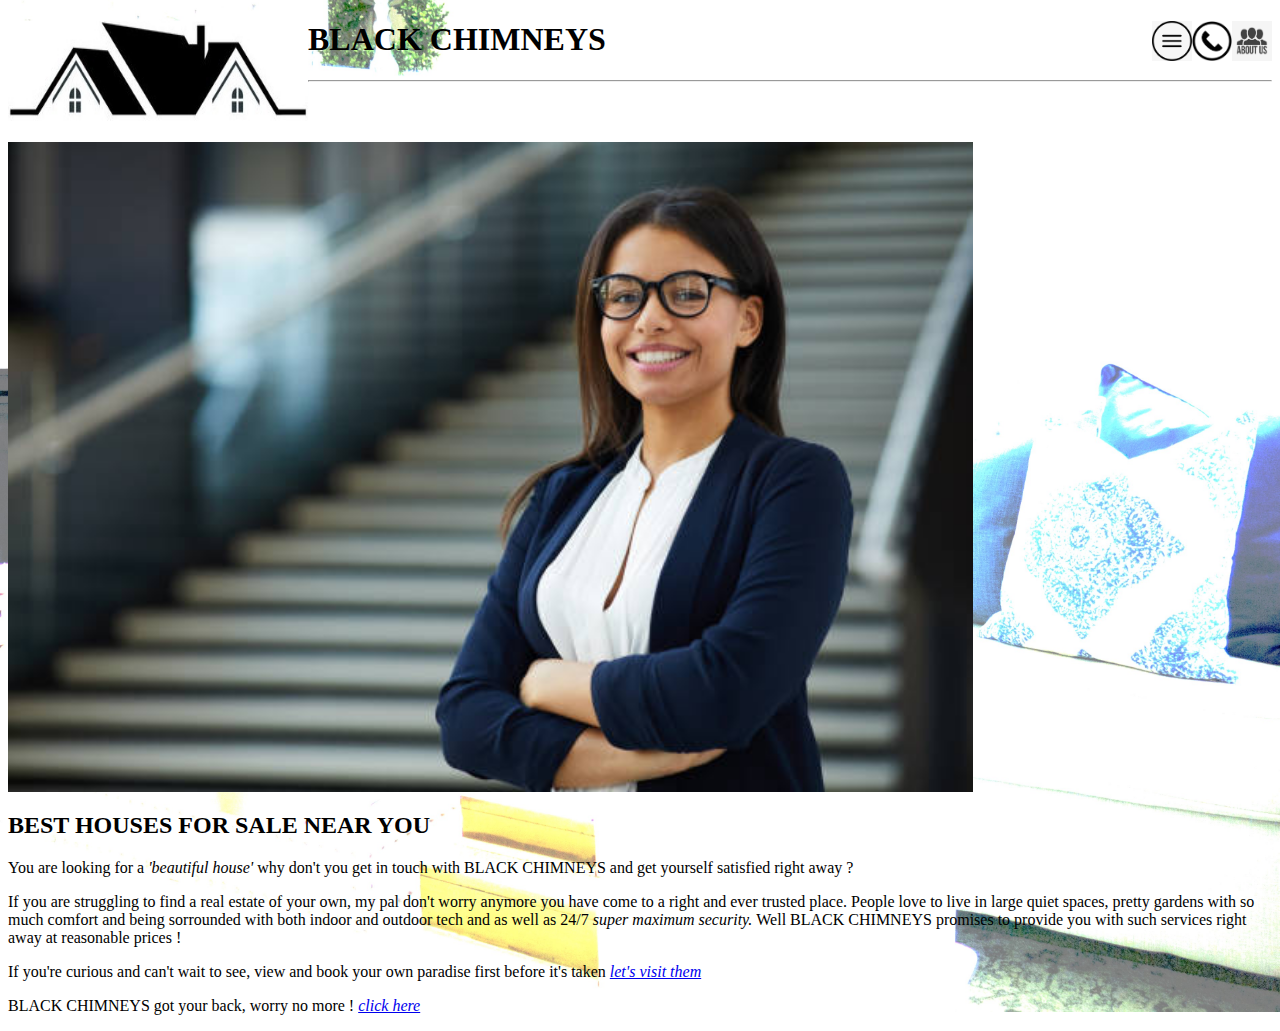
<file: index.html>
<!DOCTYPE html>
<html>
<head>

<link rel='stylesheet' href='handheld.css' media='all'>

<title>
House selling  
</title>
 
<img src='black logo.jpg' style='width:300px;height:100px;' align='left'>
<a href='contact.html'><img src='about-us-icon-company-info-sign-vector-20390216.jpg' style='width:40px;height:40px;' align='right'></a>
<a href='phone.html'><img src='a-phone-icon-in-a-round-circle-free-vector.jpg' style='width:40px;height:40px;' align='right'></a>
<a href='home.html'><img src='141-1412072_menu-icon-png-transparent-png (1).png' style='width:40px;height:40px;' align='right'></a>

<h1>
<left>
BLACK CHIMNEYS
</left> 
</h1>

</head>
<hr>


<body>
<br>
<br>
<p>
<div>
  <img class="mySlides" src="istockphoto-1152213496-612x612.jpg">
  <img class="mySlides" src="0546q0oKXGwjlY3wYtD60lm-1.fit_lim.v1583530460.jpg">
  <img class="mySlides" src="3ac478129d4bb76150b4ca01fa789205--green-street-modern-kitchens.jpg">
  <img class="mySlides" src="10.-Clarke-Avenue.jpg">
  <img class="mySlides" src="288e9779c0999fc06b22df4e890acf18.jpg">
  <img class="mySlides" src="Black-Coding-Females.jpg" > 
</div>

<script>
var myIndex = 0;
carousel();

function carousel() {
  var i;
  var x = document.getElementsByClassName("mySlides");

  for (i = 0; i < x.length; i++) {
    x[i].style.display = "none";  
  }
  myIndex++;
  if (myIndex > x.length) {myIndex = 1}    
  x[myIndex-1].style.display = "block";  
  setTimeout(carousel, 2000); // Change image every 2 seconds
}
</script>
</p>



<p>
<h2>
<left>
BEST HOUSES FOR SALE NEAR YOU
</left>
</h2>

<left>
<p>
You are looking for a <i>'beautiful house'</i> why don't you get in touch with BLACK CHIMNEYS and get yourself satisfied right away ?
</p>

<p>
If you are struggling to find a real estate of your own, my pal don't worry anymore you have come to a right and ever trusted place. People love to live in large quiet
spaces, pretty gardens with so much comfort and being sorrounded with both indoor and outdoor tech and as well as 24/7 <i> super maximum security. </i> 
Well BLACK CHIMNEYS promises to provide you with such services right away at reasonable prices !
</p>

<p>
If you're curious and can't wait to see, view and book your own paradise first before it's taken <a href='second page.html'> <i> let's visit them </i> </a>
</p>

<p>
BLACK CHIMNEYS got your back, worry no more ! <a href='second page.html'> <i> click here </i> </a> 
</p>
</left>
</p>

</body>
</html>
</file>
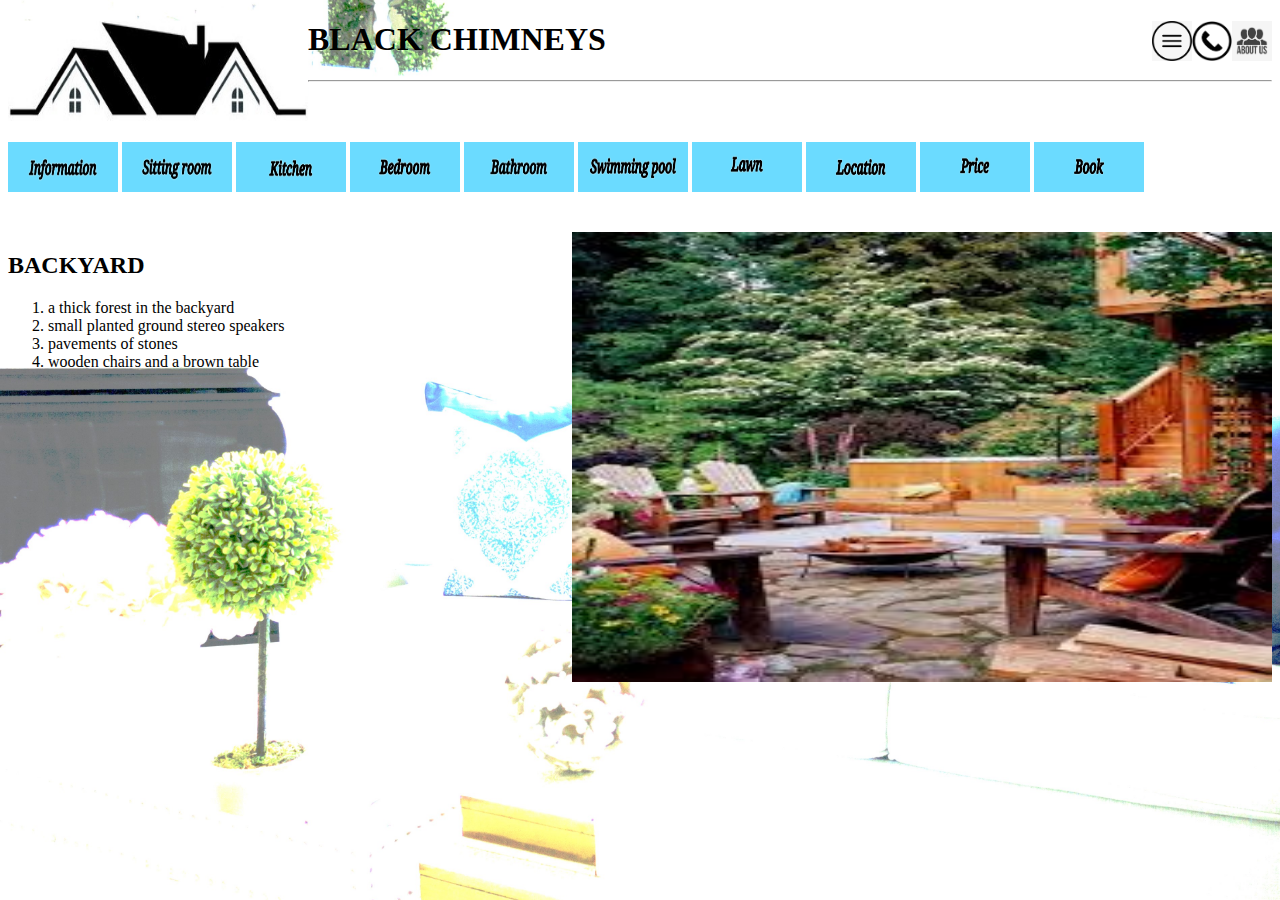
<file: backyard1.html>
<!DOCTYPE html>
<html>
<head>

<title>
House selling  
</title>
 
<img src='black logo.jpg' style='width:300px;height:100px;' align='left'>
<a href='contact.html'><img src='about-us-icon-company-info-sign-vector-20390216.jpg' style='width:40px;height:40px;' align='right'></a>
<a href='phone.html'><img src='a-phone-icon-in-a-round-circle-free-vector.jpg' style='width:40px;height:40px;' align='right'></a>
<a href='home.html'><img src='141-1412072_menu-icon-png-transparent-png (1).png' style='width:40px;height:40px;' align='right'></a>

<h1>
<left>
BLACK CHIMNEYS
</left> 
</h1>

</head>
<hr>


<body>

<style>
body{background-image:url('36126b086d4caf2a67a4cb4cfa84f784.jpg');
background-repeat: no-repeat;
background-attachment: fixed;
background-size: cover;
}
</style>

<br>
<p> </P>
<br>
<a href='information1.html'><img src='20230129_213040-BlendCollage.jpg' style='width:110px;height:50px;'></a>
<a href='sitting room1.html'><img src='20230129_213027-BlendCollage.jpg' style='width:110px;height:50px;'></a>
<a href='kitchen1.html'><img src='20230129_212849-BlendCollage.jpg' style='width:110px;height:50px;'></a>
<a href='bedroom1.html'><img src='20230129_212902-BlendCollage.jpg' style='width:110px;height:50px;'></a>
<a href='bathroom1.html'><img src='20230129_213005-BlendCollage.jpg' style='width:110px;height:50px;'></a>
<a href='swimming pool1.html'><img src='20230129_212829-BlendCollage.jpg' style='width:110px;height:50px;'></a>
<a href='lawn1.html'><img src='20230129_212738-BlendCollage.jpg' style='width:110px;height:50px;'></a>
<a href='location1.html'><img src='20230129_212658-BlendCollage.jpg' style='width:110px;height:50px;'></a>
<a href='price1.html'><img src='20230129_212722-BlendCollage.jpg' style='width:110px;height:50px;'></a>
<a href='book.html'><img src='20230129_212812-BlendCollage.jpg' style='width:110px;height:50px;'></a>
<br>
<br>
<br>
<img src='images.jpeg' style='width:700px;height:450px;' align='right'>

<h2>
<left>
BACKYARD	
</left>
</h2>

<left>
<ol type='number'>
<li> a thick forest in the backyard </li>
<li> small planted ground stereo speakers </li>
<li> pavements of stones </li>
<li> wooden chairs and a brown table </li>
</ol>

</body>
</html>
</file>
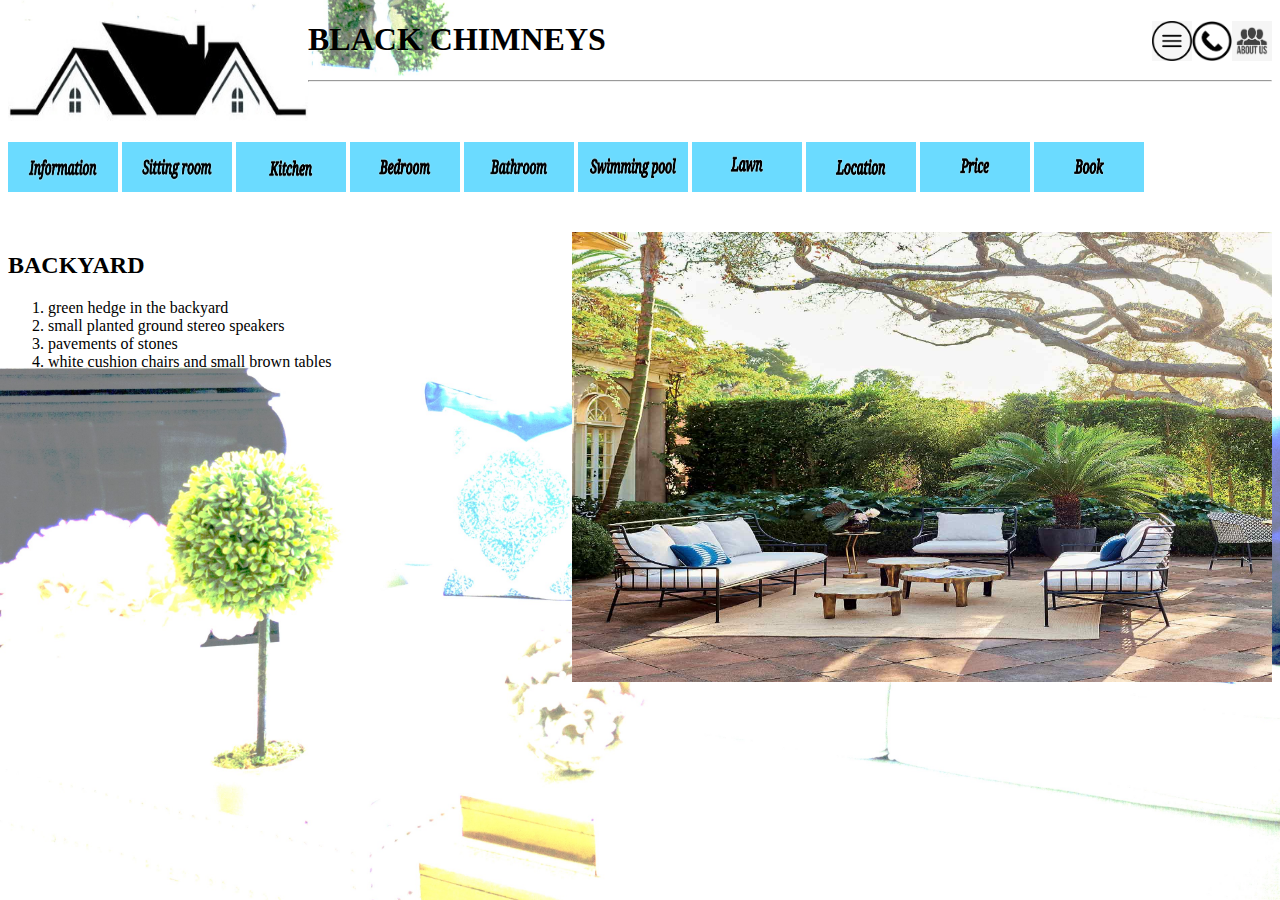
<file: backyard2.html>
<!DOCTYPE html>
<html>
<head>

<title>
House selling  
</title>
 
<img src='black logo.jpg' style='width:300px;height:100px;' align='left'>
<a href='contact.html'><img src='about-us-icon-company-info-sign-vector-20390216.jpg' style='width:40px;height:40px;' align='right'></a>
<a href='phone.html'><img src='a-phone-icon-in-a-round-circle-free-vector.jpg' style='width:40px;height:40px;' align='right'></a>
<a href='home.html'><img src='141-1412072_menu-icon-png-transparent-png (1).png' style='width:40px;height:40px;' align='right'></a>

<h1>
<left>
BLACK CHIMNEYS
</left> 
</h1>

</head>
<hr>


<body>

<style>
body{background-image:url('36126b086d4caf2a67a4cb4cfa84f784.jpg');
background-repeat: no-repeat;
background-attachment: fixed;
background-size: cover;
}
</style>

<br>
<p> </P>
<br>
<a href='information2.html'><img src='20230129_213040-BlendCollage.jpg' style='width:110px;height:50px;'></a>
<a href='sitting room2.html'><img src='20230129_213027-BlendCollage.jpg' style='width:110px;height:50px;'></a>
<a href='kitchen2.html'><img src='20230129_212849-BlendCollage.jpg' style='width:110px;height:50px;'></a>
<a href='bedroom2.html'><img src='20230129_212902-BlendCollage.jpg' style='width:110px;height:50px;'></a>
<a href='bathroom2.html'><img src='20230129_213005-BlendCollage.jpg' style='width:110px;height:50px;'></a>
<a href='swimming pool2.html'><img src='20230129_212829-BlendCollage.jpg' style='width:110px;height:50px;'></a>
<a href='lawn2.html'><img src='20230129_212738-BlendCollage.jpg' style='width:110px;height:50px;'></a>
<a href='location2.html'><img src='20230129_212658-BlendCollage.jpg' style='width:110px;height:50px;'></a>
<a href='price2.html'><img src='20230129_212722-BlendCollage.jpg' style='width:110px;height:50px;'></a>
<a href='book.html'><img src='20230129_212812-BlendCollage.jpg' style='width:110px;height:50px;'></a>



<br>
<br>
<br>
<img src='patio-lounge-furniture-backyard-ideas.jpeg' style='width:700px;height:450px;' align='right'>

<h2>
<left>
BACKYARD	
</left>
</h2>

<left>
<ol type='number'>
<li> green hedge in the backyard </li>
<li> small planted ground stereo speakers </li>
<li> pavements of stones </li>
<li> white cushion chairs and small brown tables </li>
</ol>

</body>
</html>
</file>
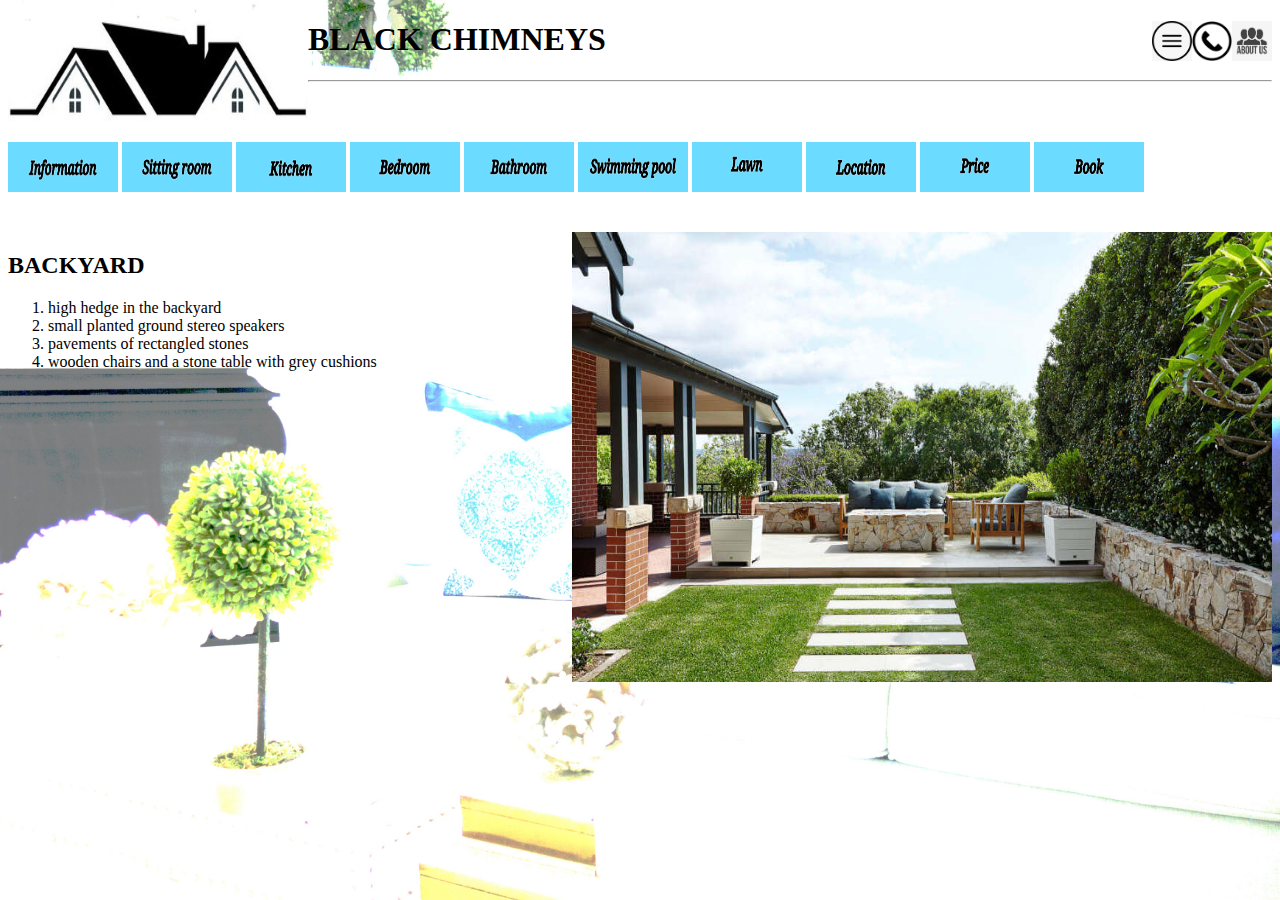
<file: backyard3.html>
<!DOCTYPE html>
<html>
<head>

<title>
House selling  
</title>
 
<img src='black logo.jpg' style='width:300px;height:100px;' align='left'>
<a href='contact.html'><img src='about-us-icon-company-info-sign-vector-20390216.jpg' style='width:40px;height:40px;' align='right'></a>
<a href='phone.html'><img src='a-phone-icon-in-a-round-circle-free-vector.jpg' style='width:40px;height:40px;' align='right'></a>
<a href='home.html'><img src='141-1412072_menu-icon-png-transparent-png (1).png' style='width:40px;height:40px;' align='right'></a>
<h1>
<left>
BLACK CHIMNEYS
</left> 
</h1>

</head>
<hr>


<body>

<style>
body{background-image:url('36126b086d4caf2a67a4cb4cfa84f784.jpg');
background-repeat: no-repeat;
background-attachment: fixed;
background-size: cover;
}
</style>

<br>
<p> </P>
<br>
<a href='information3.html'><img src='20230129_213040-BlendCollage.jpg' style='width:110px;height:50px;'></a>
<a href='sitting room3.html'><img src='20230129_213027-BlendCollage.jpg' style='width:110px;height:50px;'></a>
<a href='kitchen3.html'><img src='20230129_212849-BlendCollage.jpg' style='width:110px;height:50px;'></a>
<a href='bedroom3.html'><img src='20230129_212902-BlendCollage.jpg' style='width:110px;height:50px;'></a>
<a href='bathroom3.html'><img src='20230129_213005-BlendCollage.jpg' style='width:110px;height:50px;'></a>
<a href='swimming pool3.html'><img src='20230129_212829-BlendCollage.jpg' style='width:110px;height:50px;'></a>
<a href='lawn3.html'><img src='20230129_212738-BlendCollage.jpg' style='width:110px;height:50px;'></a>
<a href='location3.html'><img src='20230129_212658-BlendCollage.jpg' style='width:110px;height:50px;'></a>
<a href='price3.html'><img src='20230129_212722-BlendCollage.jpg' style='width:110px;height:50px;'></a>
<a href='book.html'><img src='20230129_212812-BlendCollage.jpg' style='width:110px;height:50px;'></a>


<br>
<br>
<br>
<img src='A-practical-beautiful-garden.jpg' style='width:700px;height:450px;' align='right'>

<h2>
<left>
BACKYARD	
</left>
</h2>

<left>
<ol type='number'>
<li> high hedge in the backyard </li>
<li> small planted ground stereo speakers </li>
<li> pavements of rectangled stones </li>
<li> wooden chairs and a stone table with grey cushions </li>
</ol>

</body>
</html>
</file>
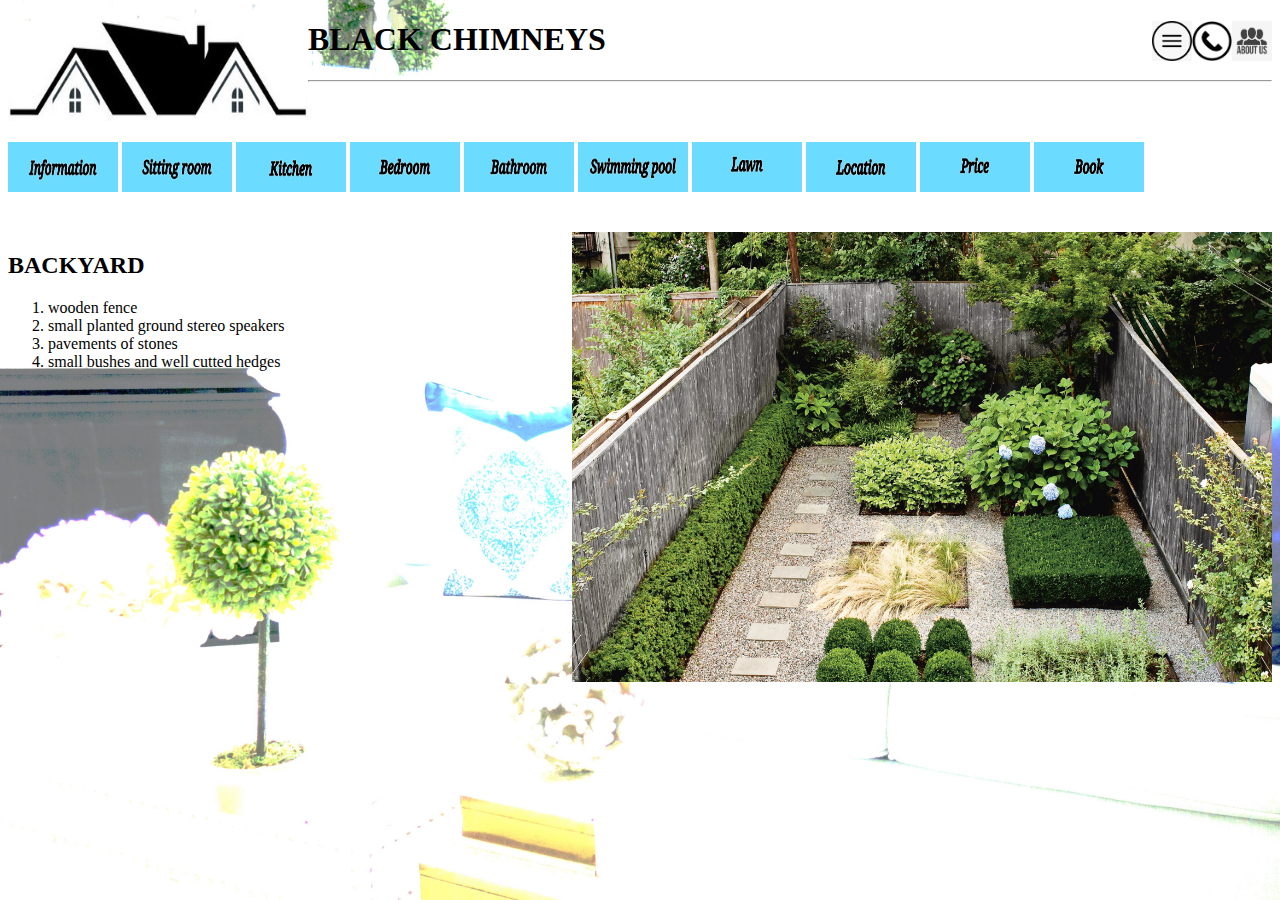
<file: backyard4.html>
<!DOCTYPE html>
<html>
<head>

<title>
House selling  
</title>
 
<img src='black logo.jpg' style='width:300px;height:100px;' align='left'>
<a href='contact.html'><img src='about-us-icon-company-info-sign-vector-20390216.jpg' style='width:40px;height:40px;' align='right'></a>
<a href='phone.html'><img src='a-phone-icon-in-a-round-circle-free-vector.jpg' style='width:40px;height:40px;' align='right'></a>
<a href='home.html'><img src='141-1412072_menu-icon-png-transparent-png (1).png' style='width:40px;height:40px;' align='right'></a>
<h1>
<left>
BLACK CHIMNEYS
</left> 
</h1>

</head>
<hr>


<body>

<style>
body{background-image:url('36126b086d4caf2a67a4cb4cfa84f784.jpg');
background-repeat: no-repeat;
background-attachment: fixed;
background-size: cover;
}
</style>

<br>
<p> </P>
<br>
<a href='information4.html'><img src='20230129_213040-BlendCollage.jpg' style='width:110px;height:50px;'></a>
<a href='sitting room4.html'><img src='20230129_213027-BlendCollage.jpg' style='width:110px;height:50px;'></a>
<a href='kitchen4.html'><img src='20230129_212849-BlendCollage.jpg' style='width:110px;height:50px;'></a>
<a href='bedroom4.html'><img src='20230129_212902-BlendCollage.jpg' style='width:110px;height:50px;'></a>
<a href='bathroom4.html'><img src='20230129_213005-BlendCollage.jpg' style='width:110px;height:50px;'></a>
<a href='swimming pool4.html'><img src='20230129_212829-BlendCollage.jpg' style='width:110px;height:50px;'></a>
<a href='lawn4.html'><img src='20230129_212738-BlendCollage.jpg' style='width:110px;height:50px;'></a>
<a href='location4.html'><img src='20230129_212658-BlendCollage.jpg' style='width:110px;height:50px;'></a>
<a href='price14.html'><img src='20230129_212722-BlendCollage.jpg' style='width:110px;height:50px;'></a>
<a href='book.html'><img src='20230129_212812-BlendCollage.jpg' style='width:110px;height:50px;'></a>


<br>
<br>
<br>
<img src='FORAS_p.67_PhotoIanEllen,ForasStudio,GardensofEden,gestalten2020.jpg' style='width:700px;height:450px;' align='right'>

<h2>
<left>
BACKYARD	
</left>
</h2>

<left>
<ol type='number'>
<li> wooden fence </li>
<li> small planted ground stereo speakers </li>
<li> pavements of stones </li>
<li> small bushes and well cutted hedges </li>
</ol>

</body>
</html>
</file>
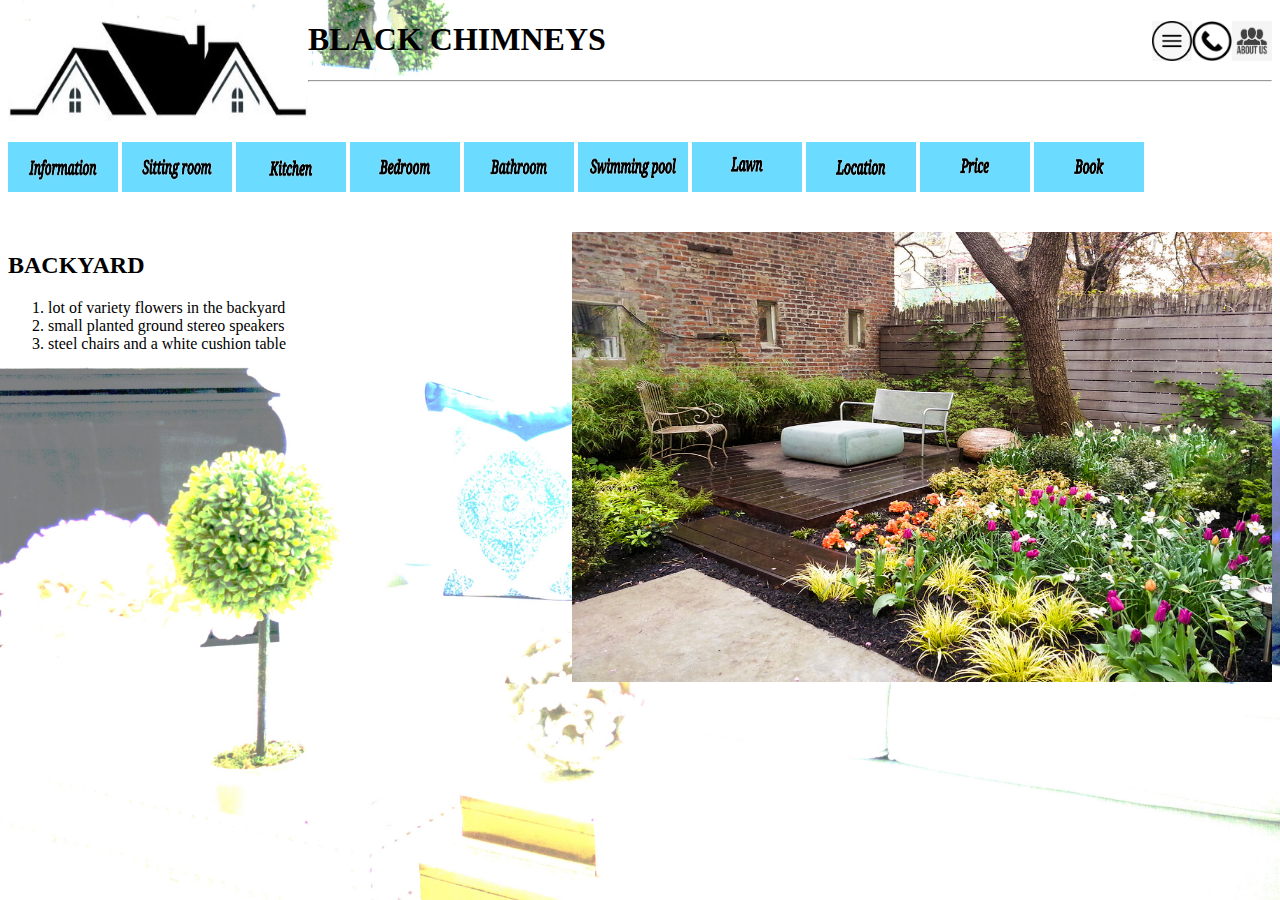
<file: backyard5.html>
<!DOCTYPE html>
<html>
<head>

<title>
House selling  
</title>
 

<img src='black logo.jpg' style='width:300px;height:100px;' align='left'>
<a href='contact.html'><img src='about-us-icon-company-info-sign-vector-20390216.jpg' style='width:40px;height:40px;' align='right'></a>
<a href='phone.html'><img src='a-phone-icon-in-a-round-circle-free-vector.jpg' style='width:40px;height:40px;' align='right'></a>
<a href='home.html'><img src='141-1412072_menu-icon-png-transparent-png (1).png' style='width:40px;height:40px;' align='right'></a>
<h1>
<left>
BLACK CHIMNEYS
</left> 
</h1>

</head>
<hr>


<body>

<style>
body{background-image:url('36126b086d4caf2a67a4cb4cfa84f784.jpg');
background-repeat: no-repeat;
background-attachment: fixed;
background-size: cover;
}
</style>

<br>
<p> </P>
<br>
<a href='information5.html'><img src='20230129_213040-BlendCollage.jpg' style='width:110px;height:50px;'></a>
<a href='sitting room5.html'><img src='20230129_213027-BlendCollage.jpg' style='width:110px;height:50px;'></a>
<a href='kitchen5.html'><img src='20230129_212849-BlendCollage.jpg' style='width:110px;height:50px;'></a>
<a href='bedroom5.html'><img src='20230129_212902-BlendCollage.jpg' style='width:110px;height:50px;'></a>
<a href='bathroom5.html'><img src='20230129_213005-BlendCollage.jpg' style='width:110px;height:50px;'></a>
<a href='swimming pool5.html'><img src='20230129_212829-BlendCollage.jpg' style='width:110px;height:50px;'></a>
<a href='lawn5.html'><img src='20230129_212738-BlendCollage.jpg' style='width:110px;height:50px;'></a>
<a href='location5.html'><img src='20230129_212658-BlendCollage.jpg' style='width:110px;height:50px;'></a>
<a href='price5.html'><img src='20230129_212722-BlendCollage.jpg' style='width:110px;height:50px;'></a>
<a href='book.html'><img src='20230129_212812-BlendCollage.jpg' style='width:110px;height:50px;'></a>


<br>
<br>
<br>
<img src='brooklyn-garden-design-ideas-groundworks-wv.jpg' style='width:700px;height:450px;' align='right'>

<h2>
<left>
BACKYARD	
</left>
</h2>

<left>
<ol type='number'>
<li> lot of variety flowers in the backyard </li>
<li> small planted ground stereo speakers </li>
<li> steel chairs and a white cushion table </li>
</ol>

</body>
</html>
</file>
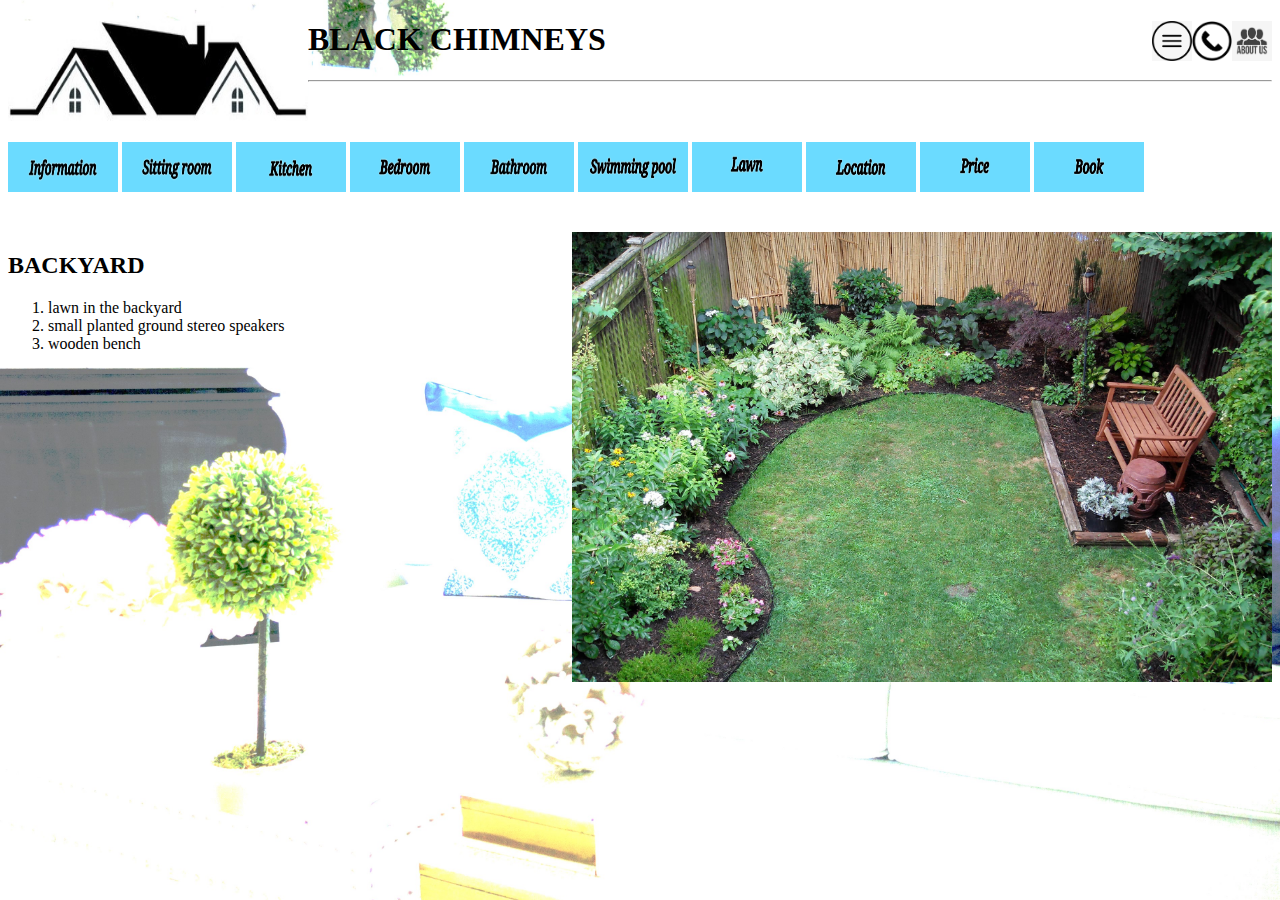
<file: backyard6.html>
<!DOCTYPE html>
<html>
<head>

<title>
House selling  
</title>
 
<img src='black logo.jpg' style='width:300px;height:100px;' align='left'>
<a href='contact.html'><img src='about-us-icon-company-info-sign-vector-20390216.jpg' style='width:40px;height:40px;' align='right'></a>
<a href='phone.html'><img src='a-phone-icon-in-a-round-circle-free-vector.jpg' style='width:40px;height:40px;' align='right'></a>
<a href='home.html'><img src='141-1412072_menu-icon-png-transparent-png (1).png' style='width:40px;height:40px;' align='right'></a>
<h1>
<left>
BLACK CHIMNEYS
</left> 
</h1>

</head>
<hr>


<body>

<style>
body{background-image:url('36126b086d4caf2a67a4cb4cfa84f784.jpg');
background-repeat: no-repeat;
background-attachment: fixed;
background-size: cover;
}
</style>

<br>
<p> </P>
<br>
<a href='information6.html'><img src='20230129_213040-BlendCollage.jpg' style='width:110px;height:50px;'></a>
<a href='sitting room6.html'><img src='20230129_213027-BlendCollage.jpg' style='width:110px;height:50px;'></a>
<a href='kitchen6.html'><img src='20230129_212849-BlendCollage.jpg' style='width:110px;height:50px;'></a>
<a href='bedroom6.html'><img src='20230129_212902-BlendCollage.jpg' style='width:110px;height:50px;'></a>
<a href='bathroom6.html'><img src='20230129_213005-BlendCollage.jpg' style='width:110px;height:50px;'></a>
<a href='swimming pool6.html'><img src='20230129_212829-BlendCollage.jpg' style='width:110px;height:50px;'></a>
<a href='lawn6.html'><img src='20230129_212738-BlendCollage.jpg' style='width:110px;height:50px;'></a>
<a href='location6.html'><img src='20230129_212658-BlendCollage.jpg' style='width:110px;height:50px;'></a>
<a href='price6.html'><img src='20230129_212722-BlendCollage.jpg' style='width:110px;height:50px;'></a>
<a href='book.html'><img src='20230129_212812-BlendCollage.jpg' style='width:110px;height:50px;'></a>


<br>
<br>
<br>
<img src='groundworks-inc-brooklyn-nyc-gardens-landscaping-courtyard-bench.jpg' style='width:700px;height:450px;' align='right'>

<h2>
<left>
BACKYARD	
</left>
</h2>

<left>
<ol type='number'>
<li> lawn in the backyard </li>
<li> small planted ground stereo speakers </li>
<li> wooden bench </li>
</ol>

</body>
</html>
</file>
<file: handheld.css>
h1 {
color: black;
}

.mySlides {
width:965px;height:650px;
}

body {
background-image:url('36126b086d4caf2a67a4cb4cfa84f784.jpg');
background-repeat: no-repeat;
background-attachment: fixed;
background-size: cover;
}

#emhare {
background-color: orange;
color:blue;
}
</file>
